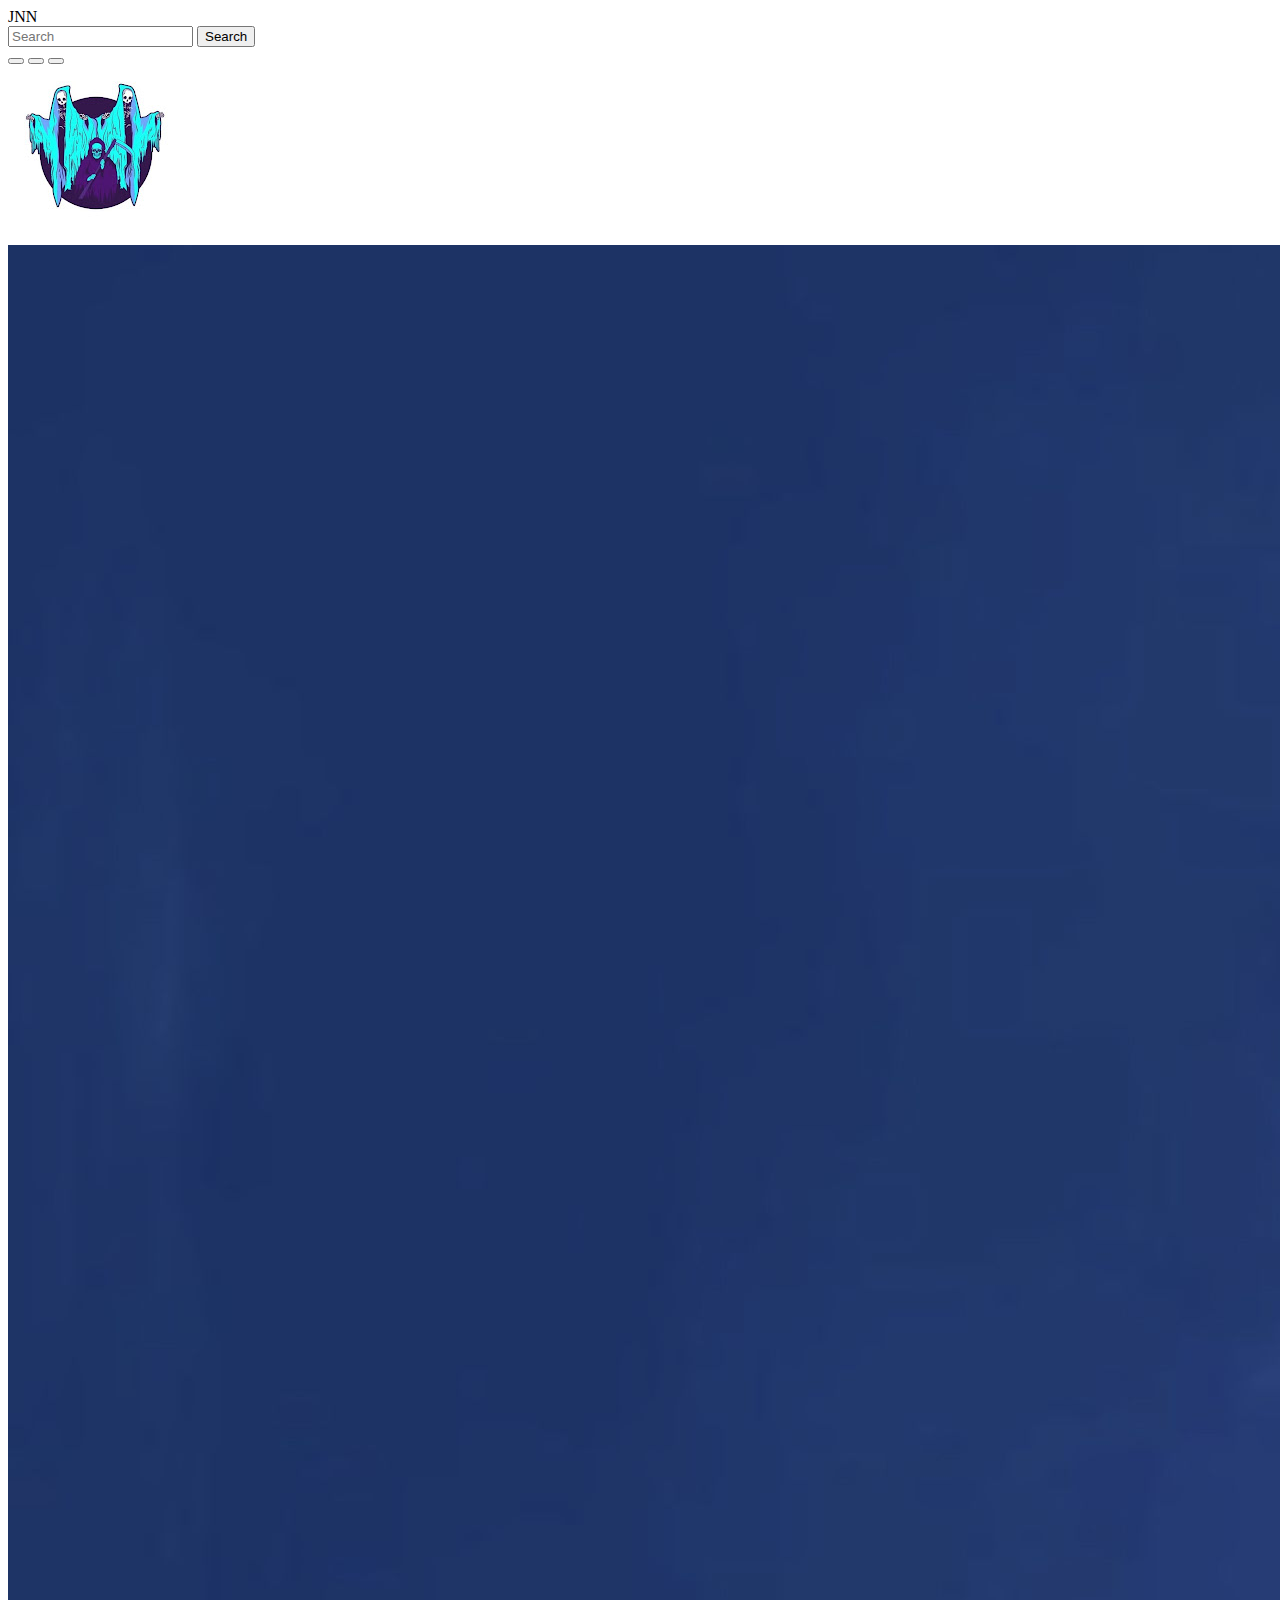
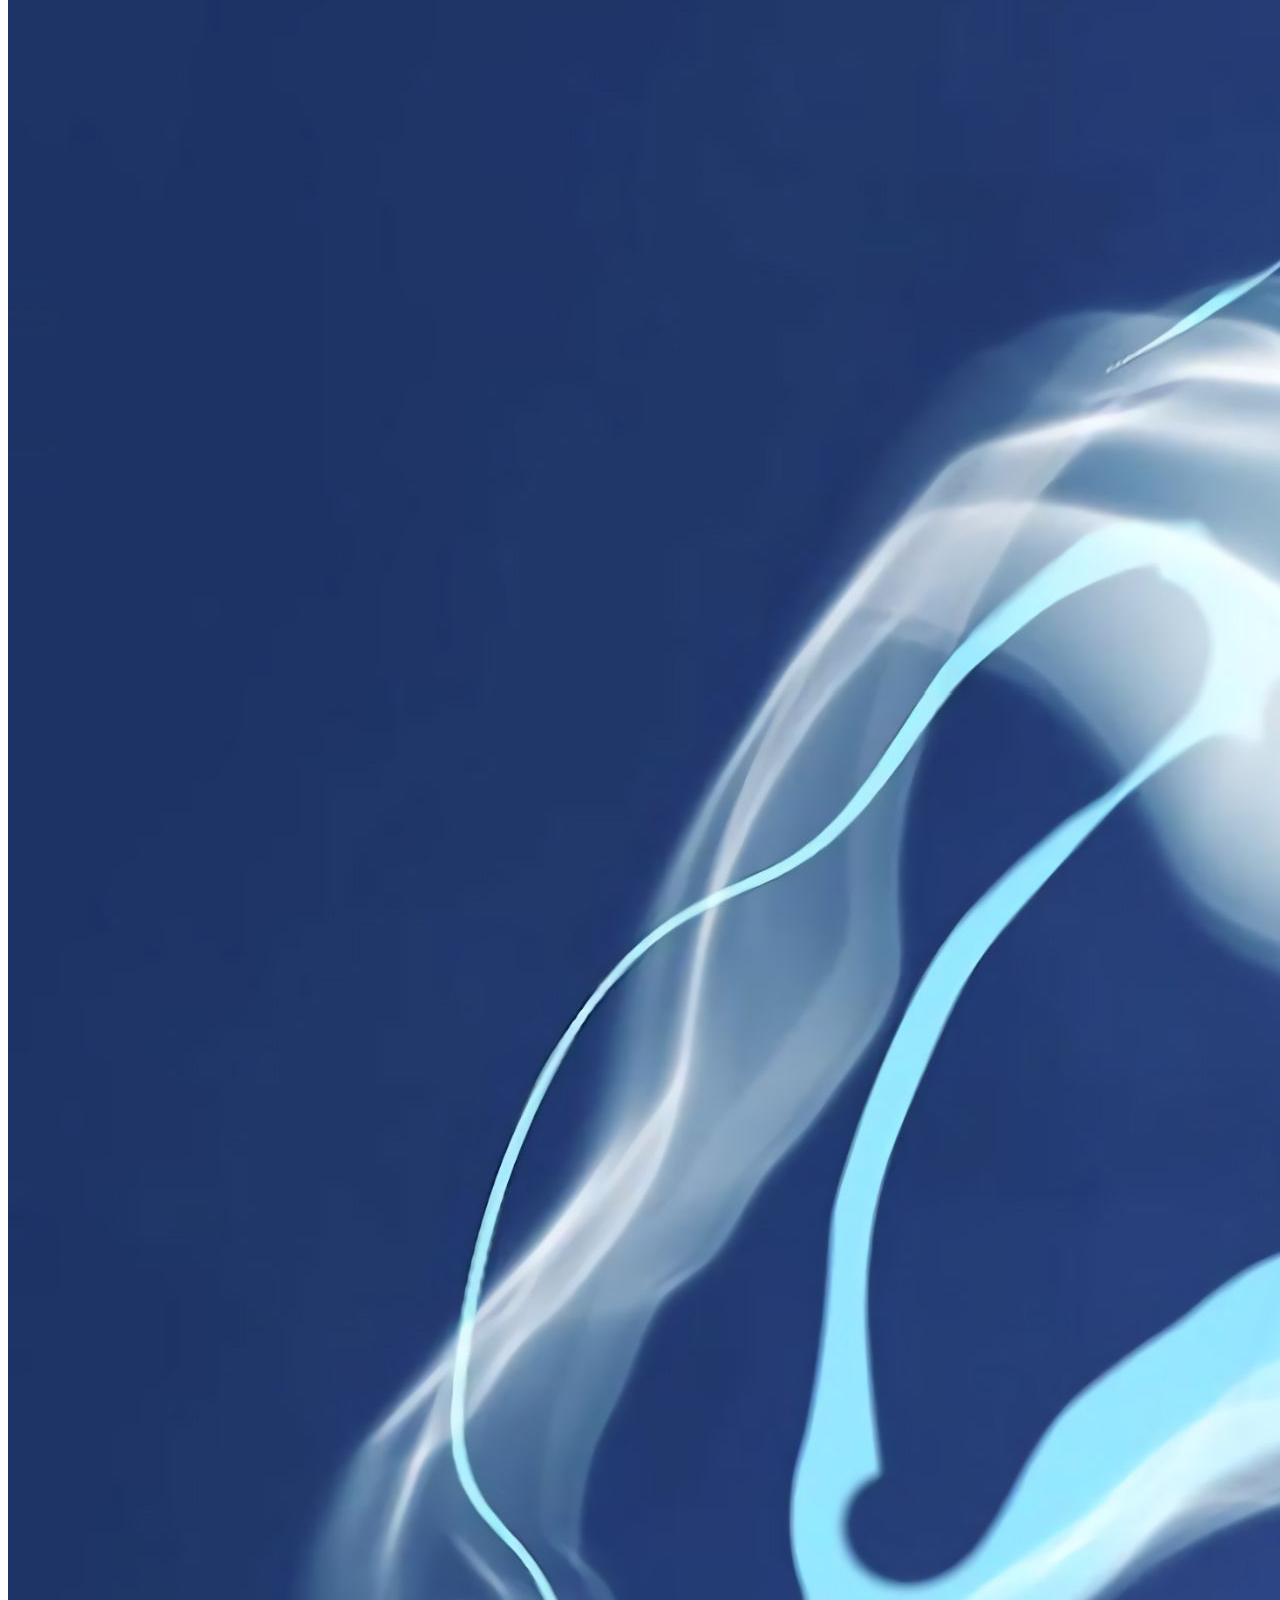
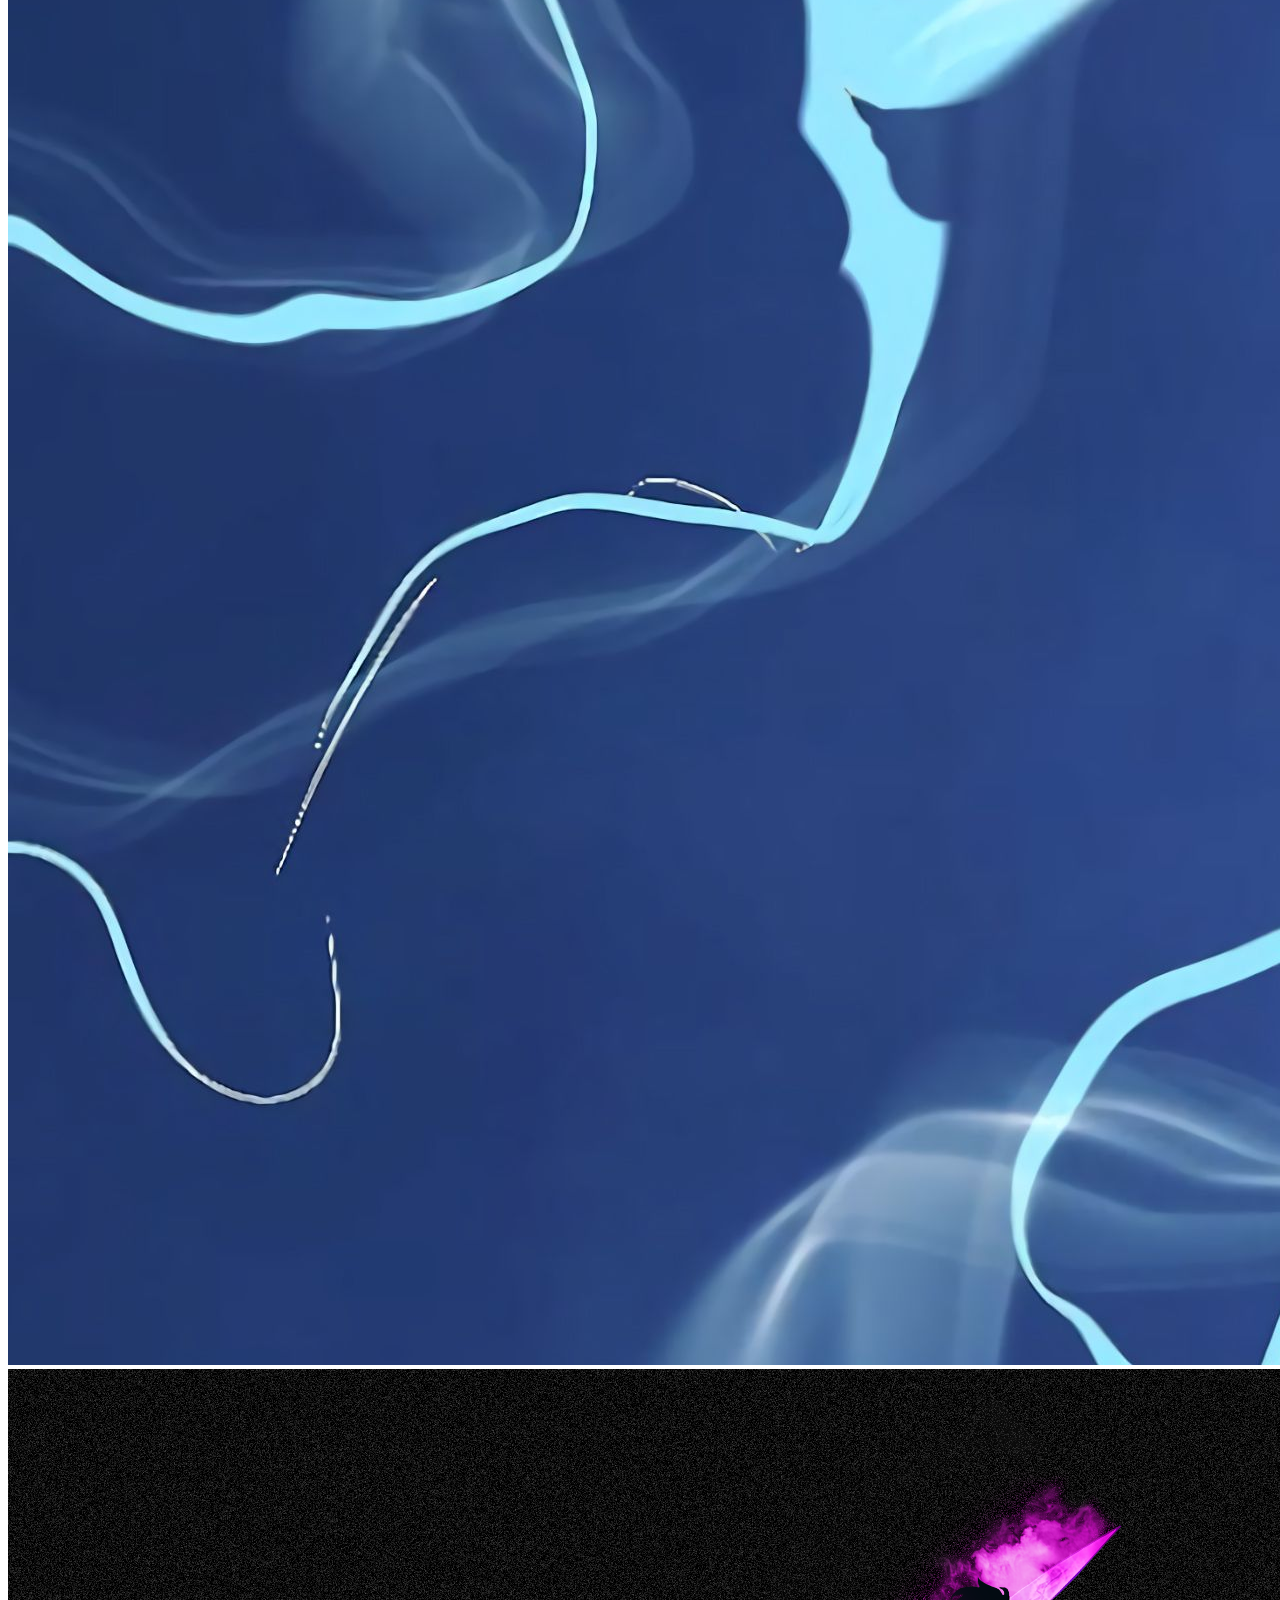
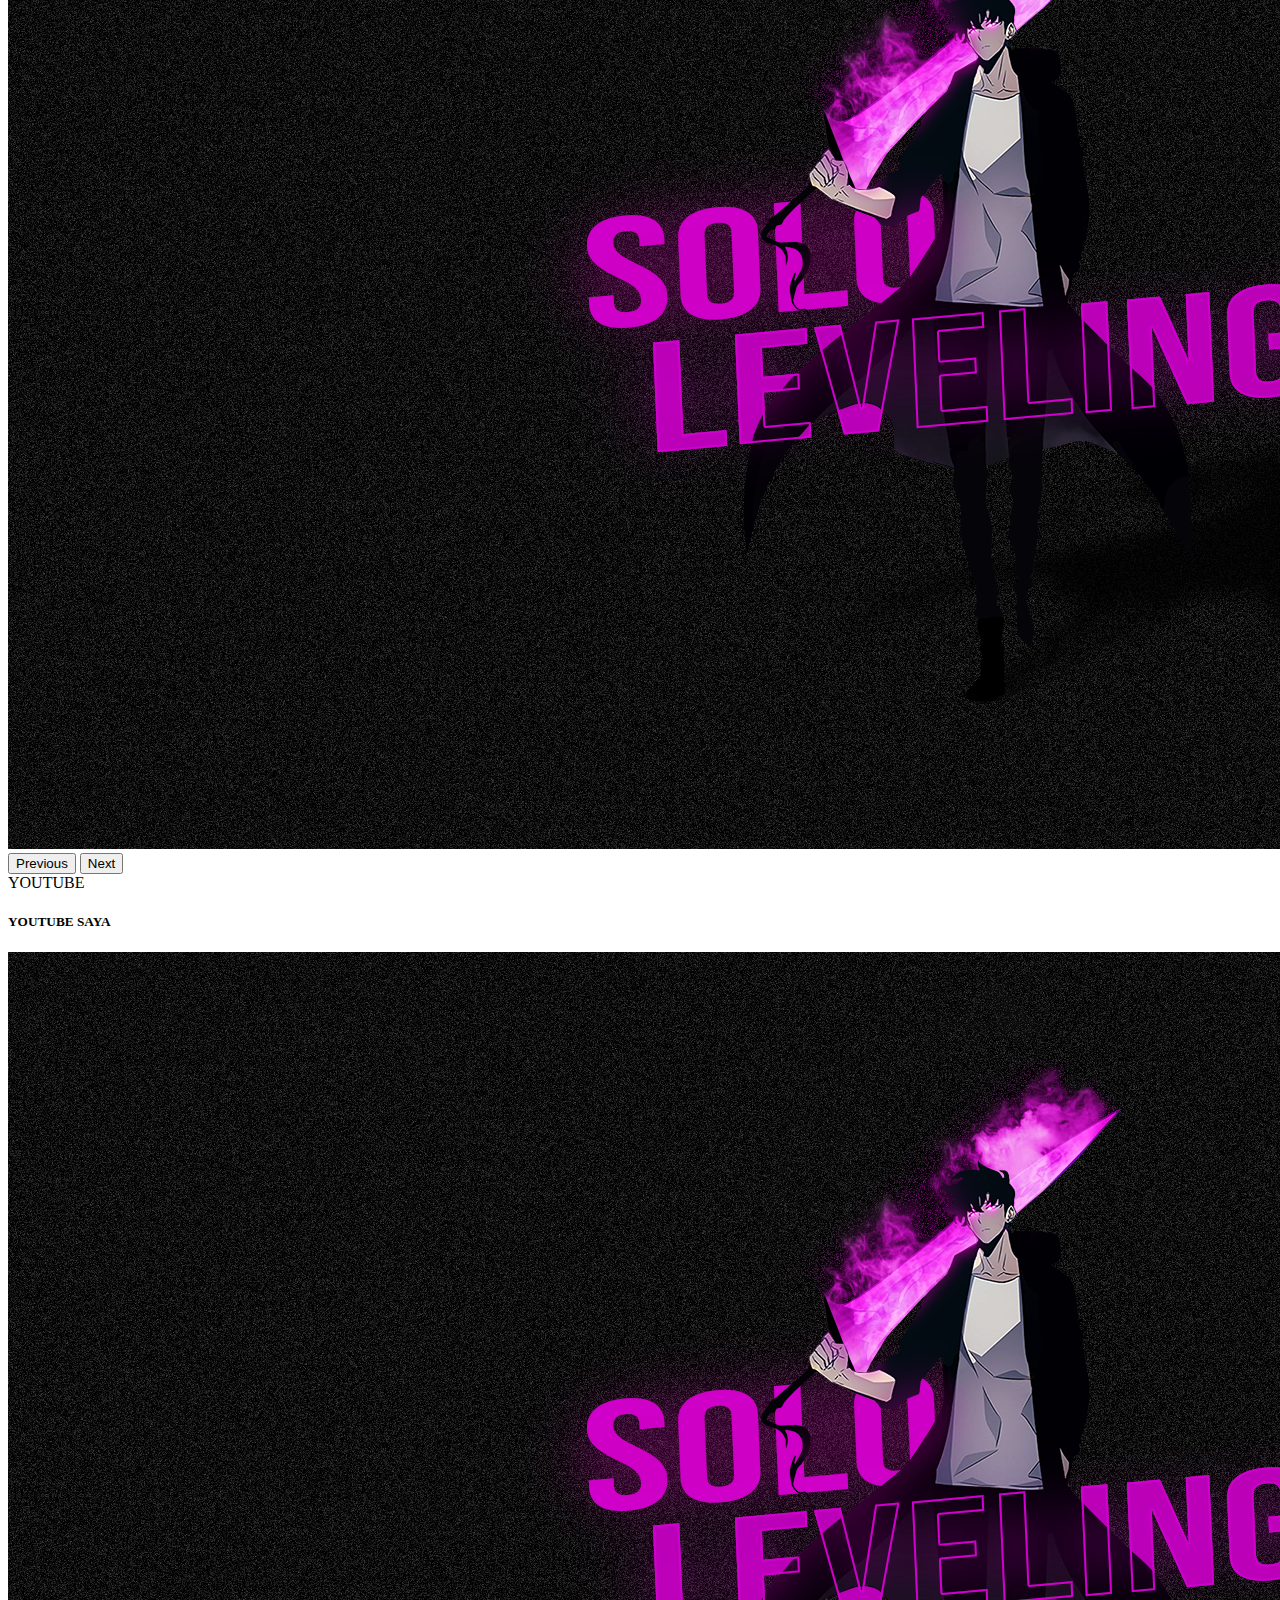
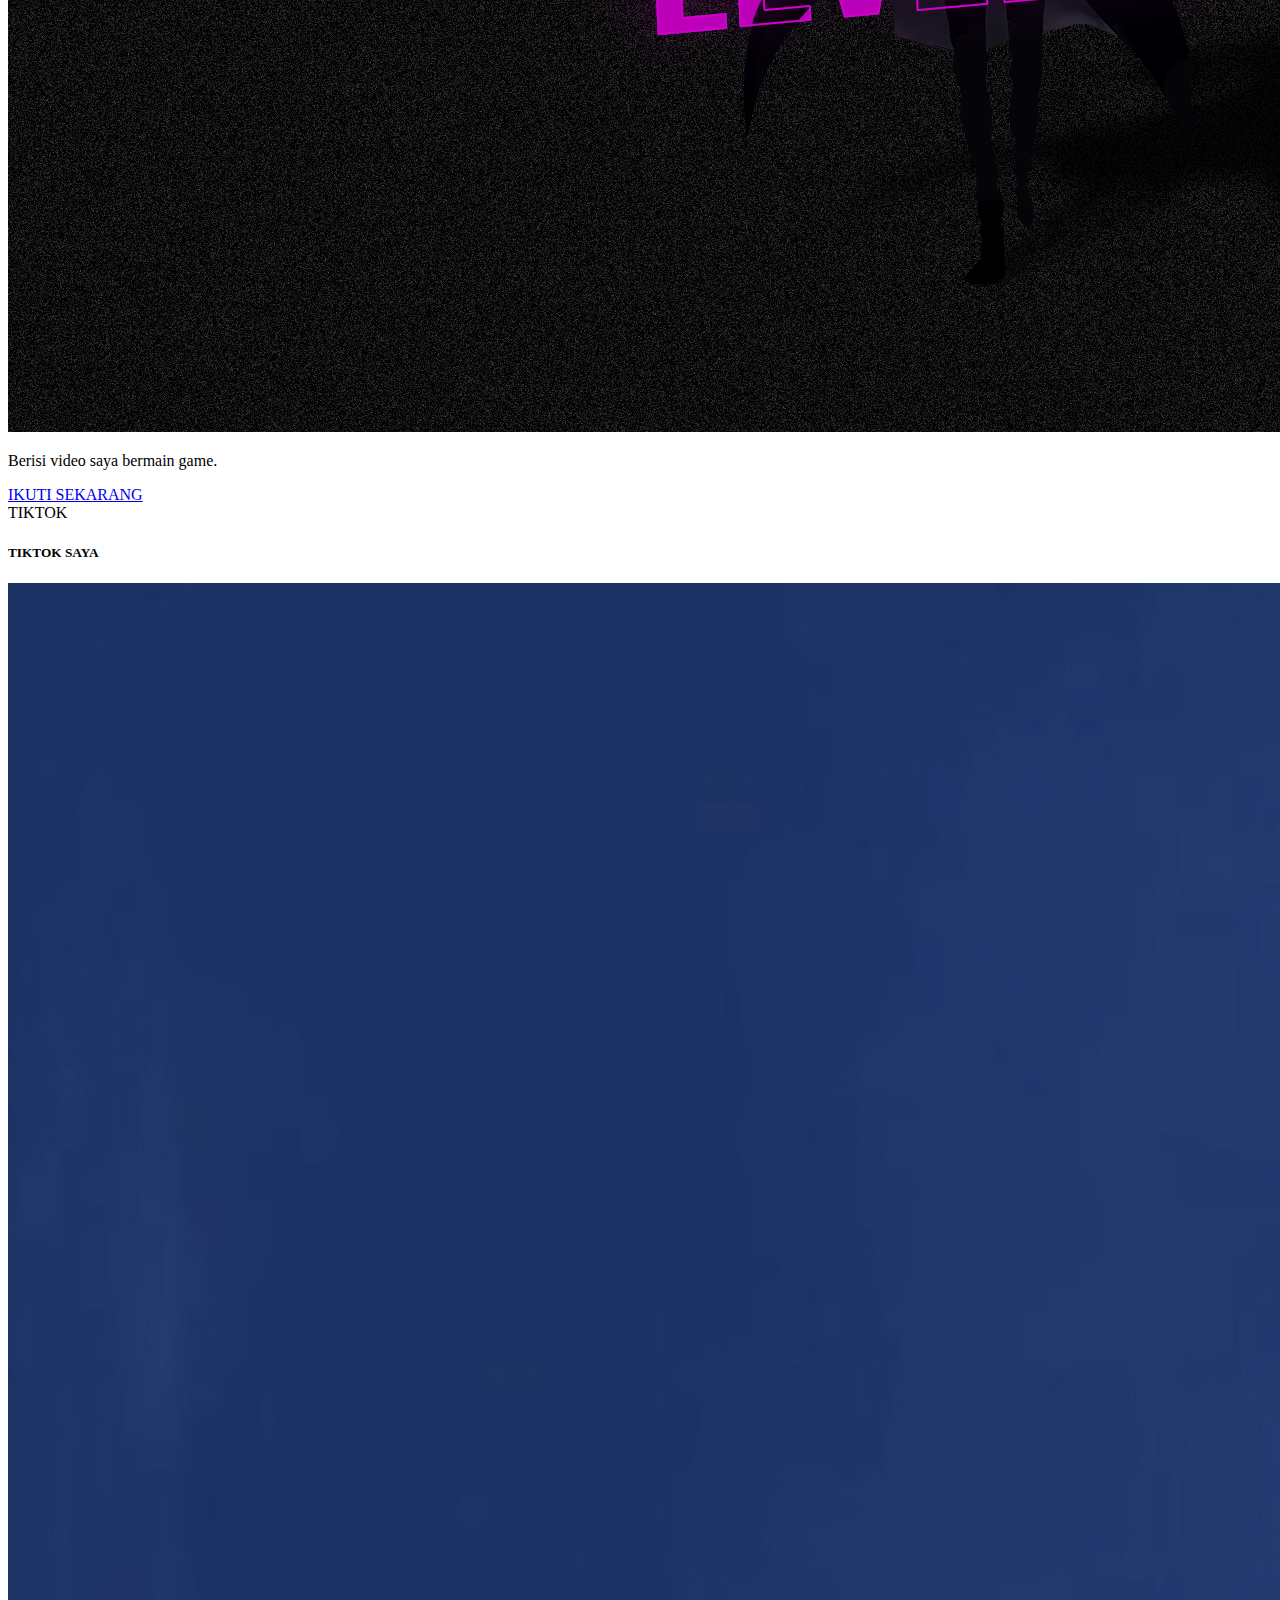
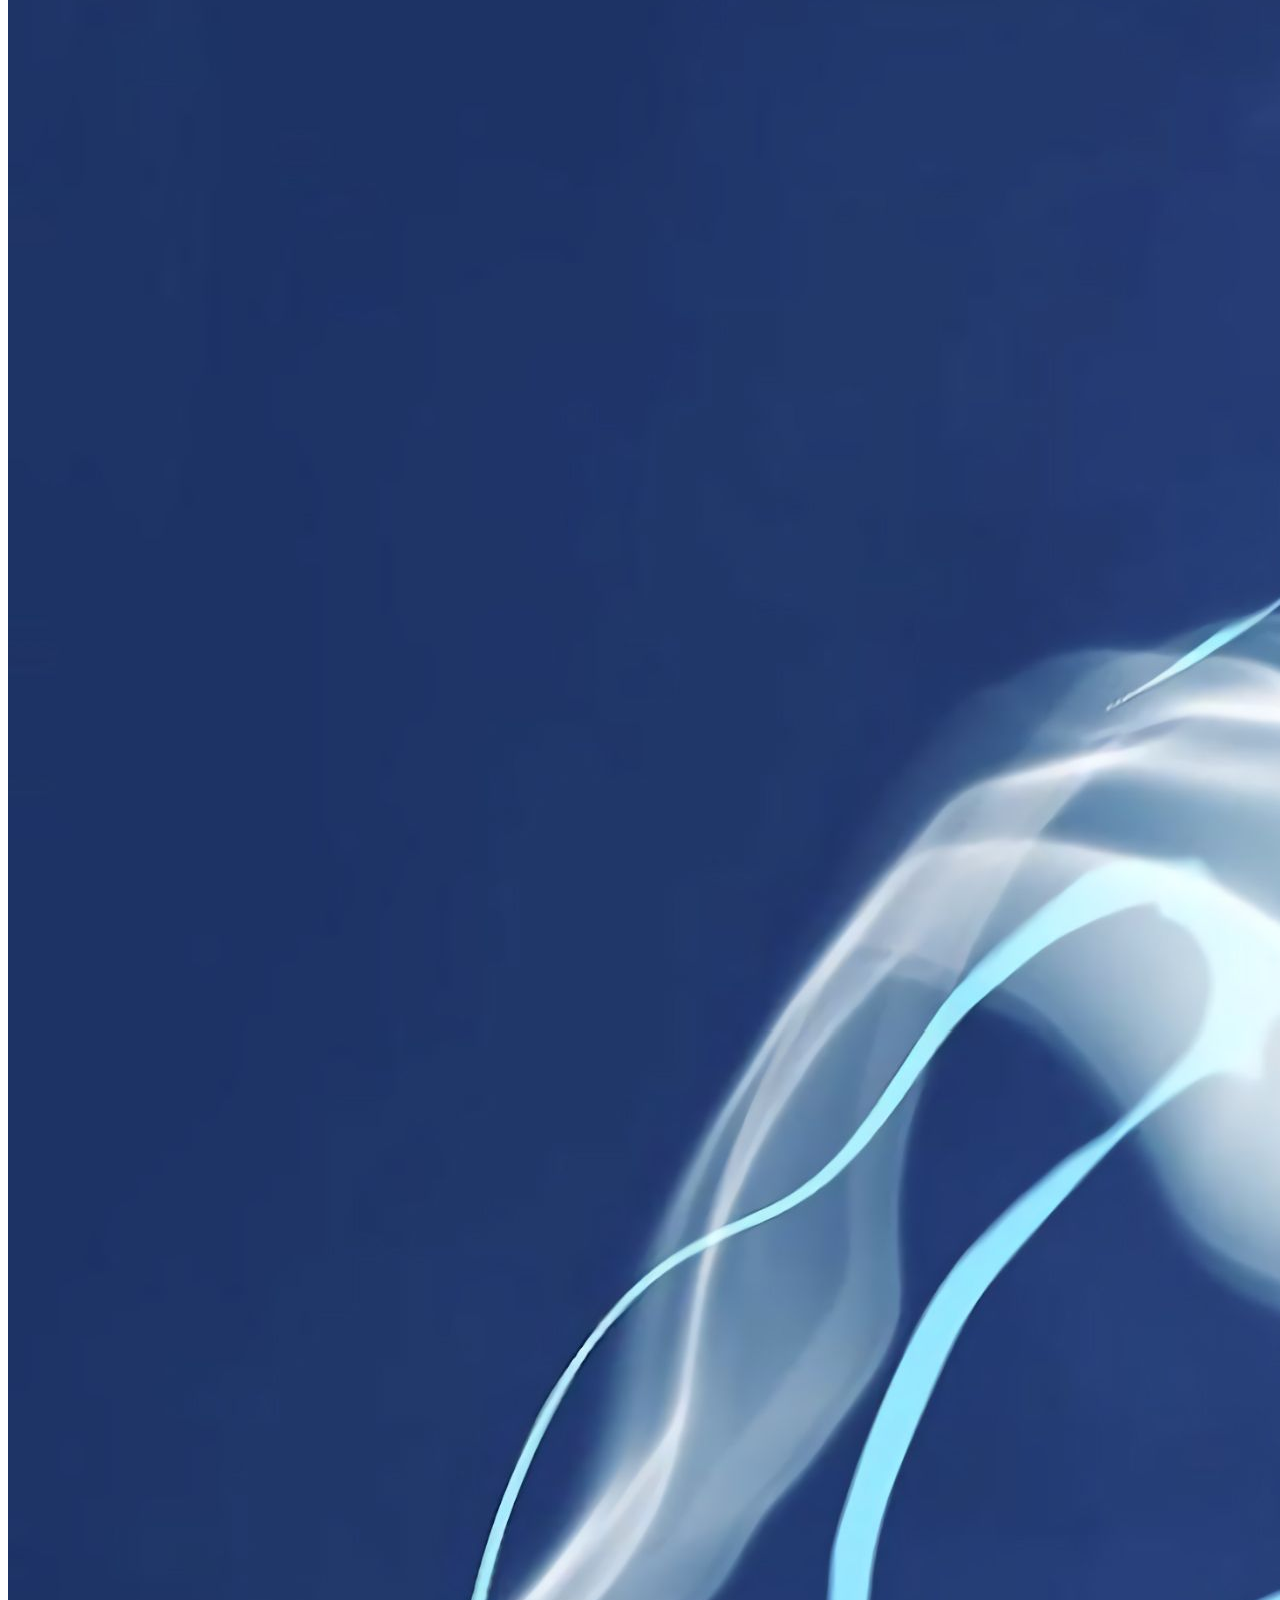
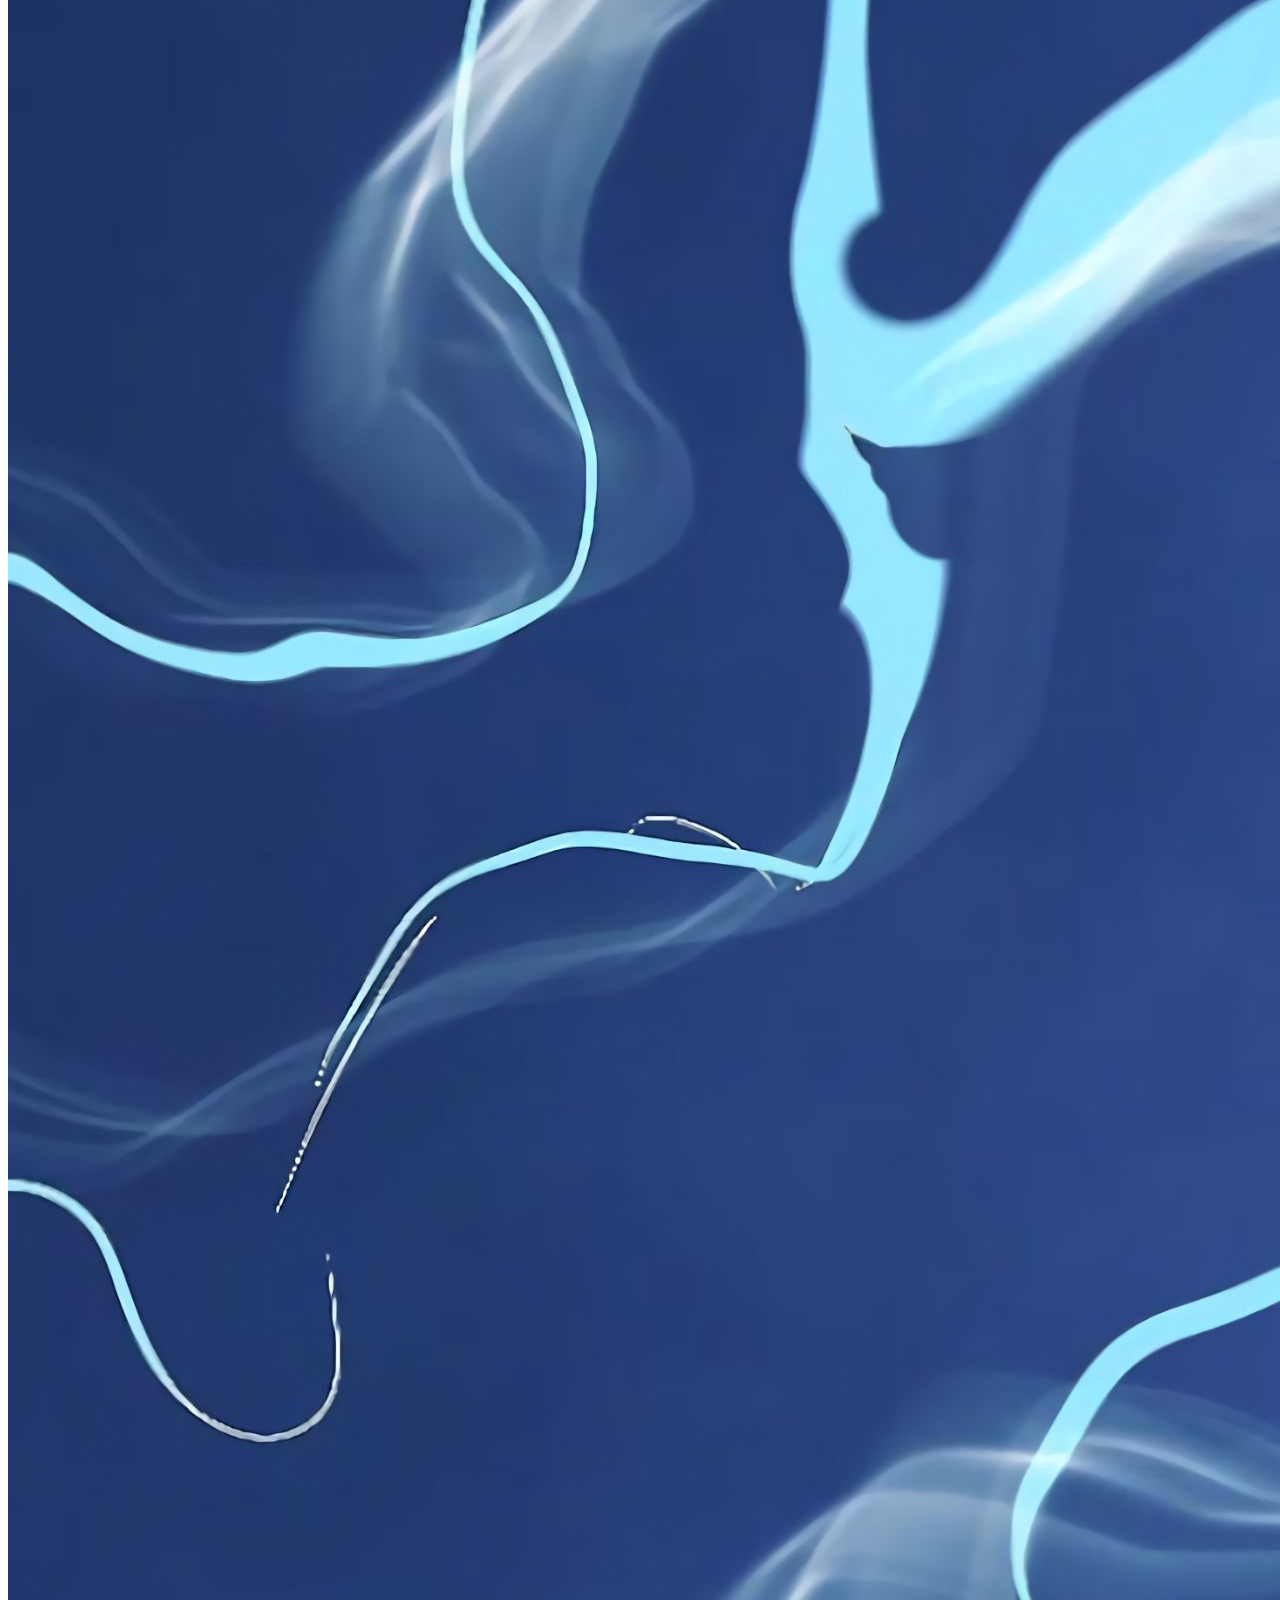
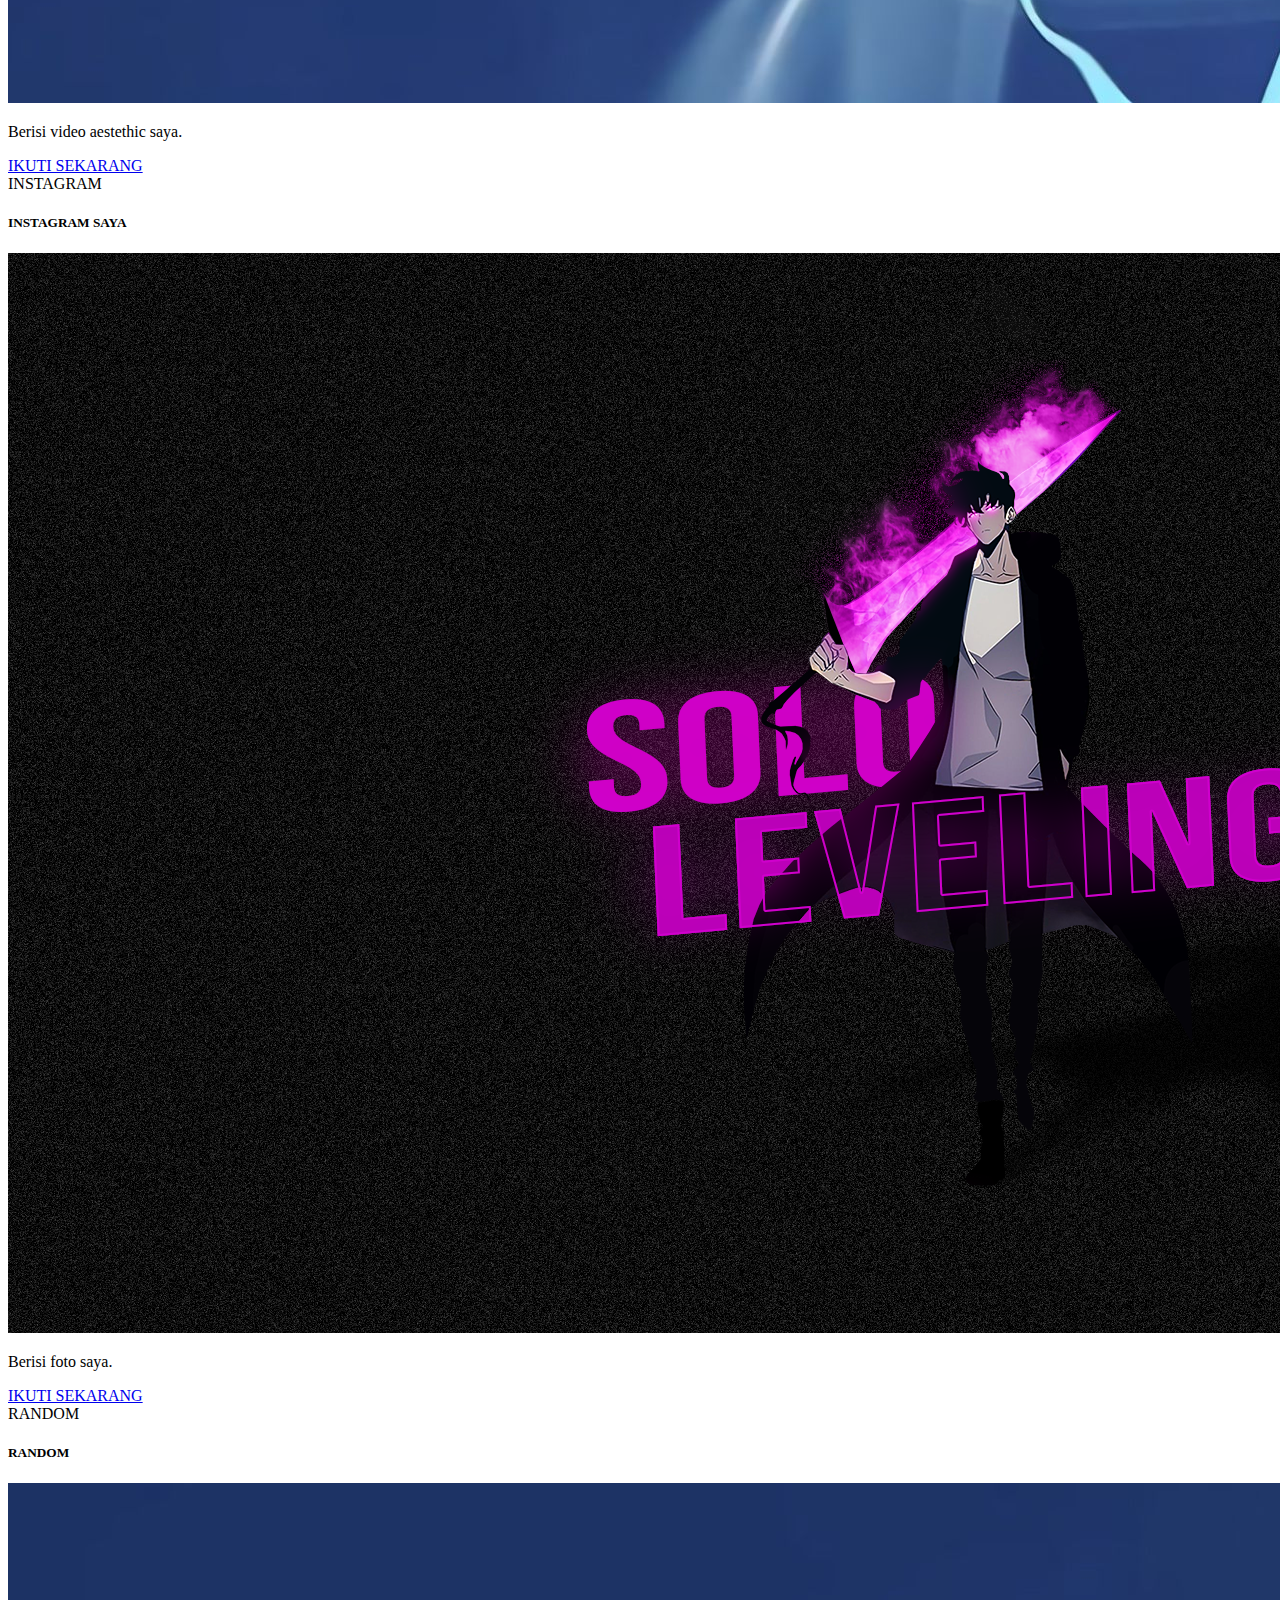
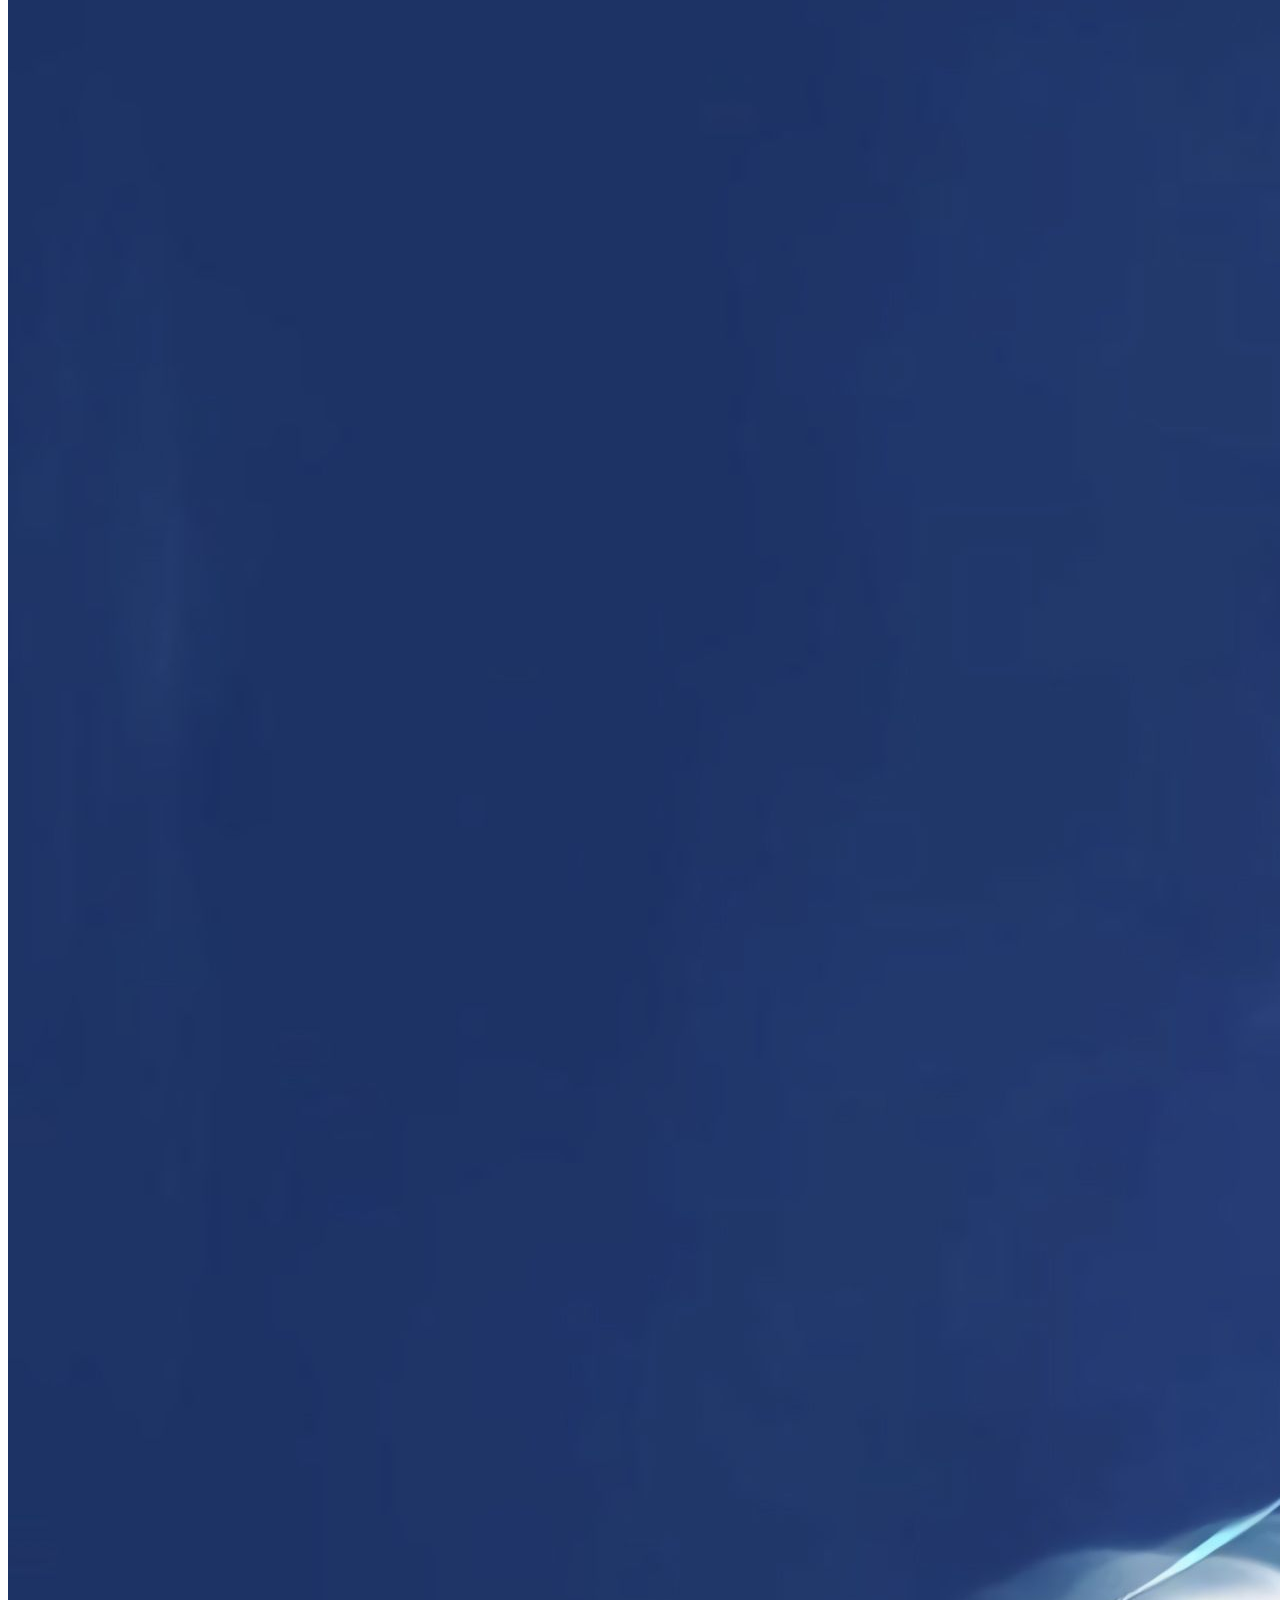
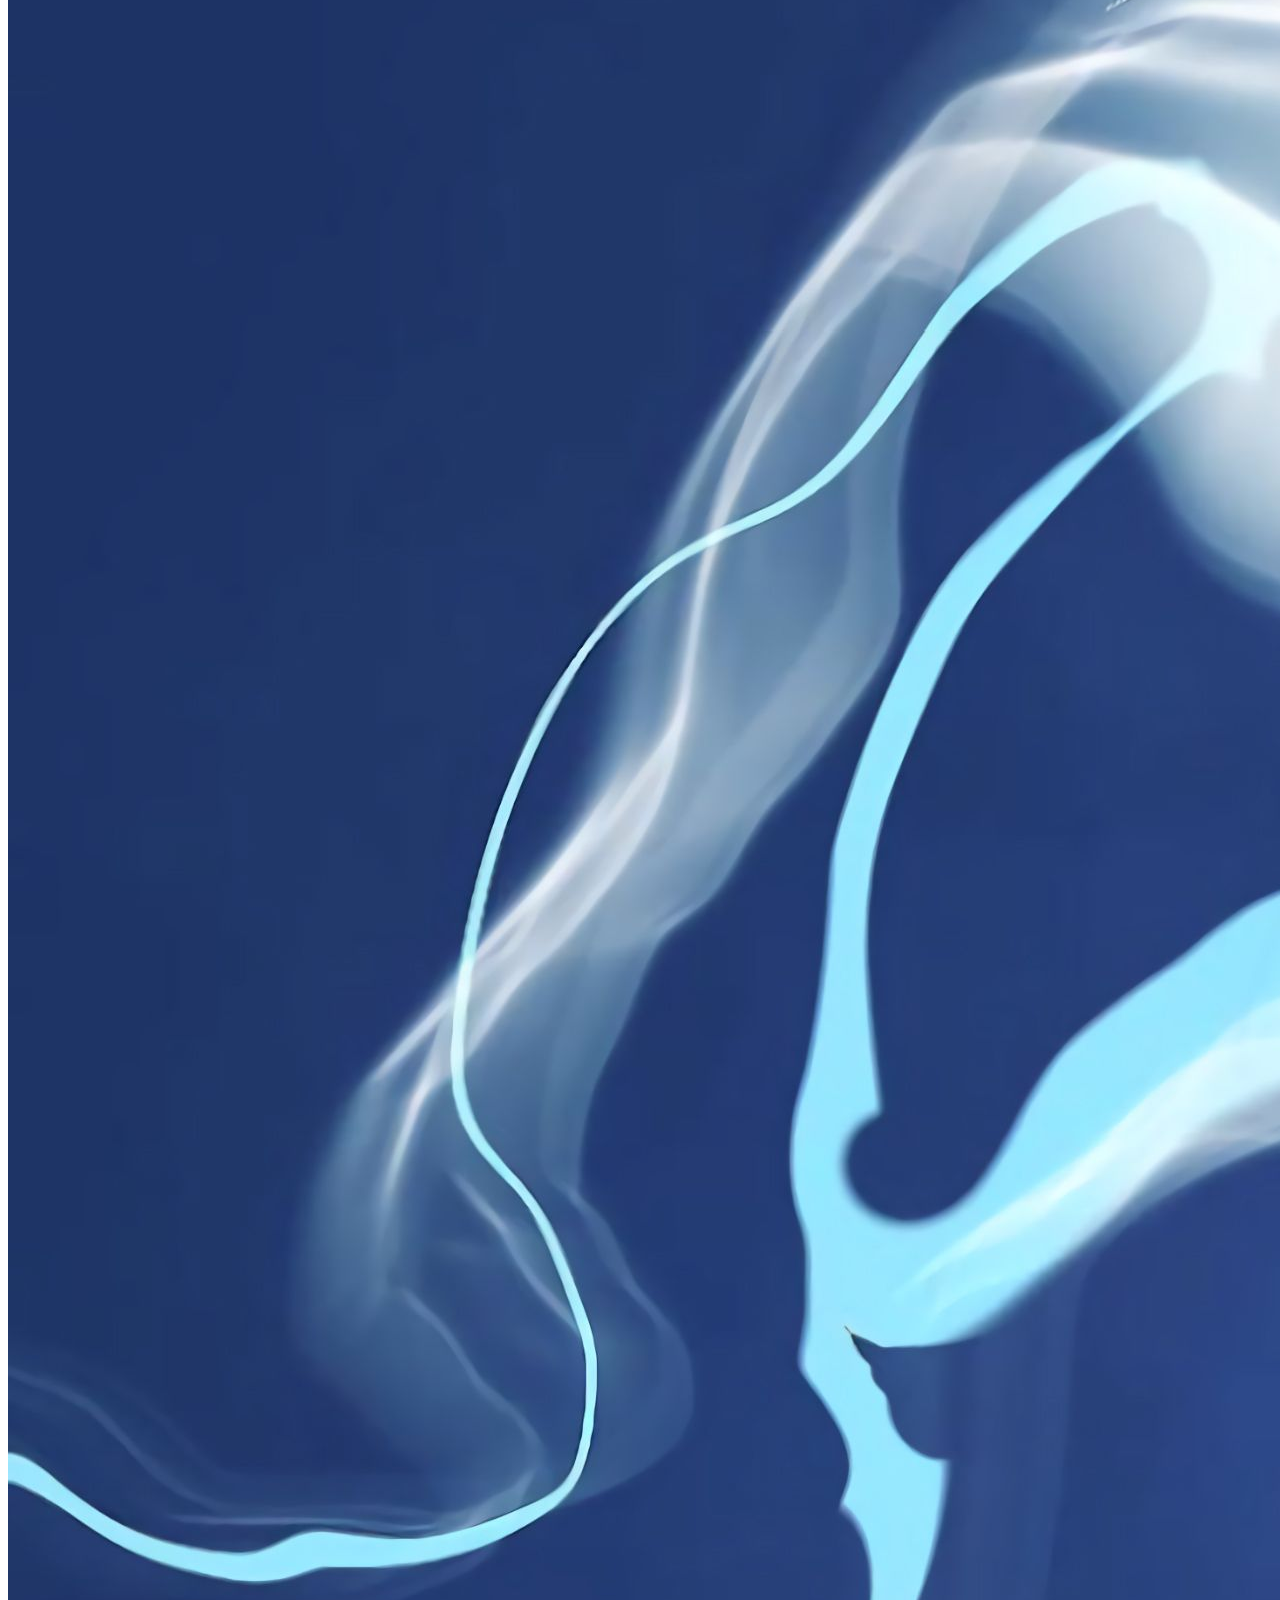
<file: BOOTSSTRAP/index.html>
<!DOCTYPE html>
<html lang="en">

<head>
    <meta charset="UTF-8">
    <meta http-equiv="X-UA-Compatible" content="IE=edge">
    <meta name="viewport" content="width=device-width, initial-scale=1.0">
    <title>Document</title>
    <!-- CSS only -->
    <link href="https://cdn.jsdelivr.net/npm/bootstrap@5.2.0/dist/css/bootstrap.min.css" rel="stylesheet"
        integrity="sha384-gH2yIJqKdNHPEq0n4Mqa/HGKIhSkIHeL5AyhkYV8i59U5AR6csBvApHHNl/vI1Bx" crossorigin="anonymous">
</head>

<body>
    <!-- NAVBAR -->
    <div>
        <nav class="navbar navbar-dark bg-primary">
            <div class="container-fluid">
                <a class="navbar-brand">JNN</a>
                <form class="d-flex" role="search">
                    <input class="form-control me-2" type="search" placeholder="Search" aria-label="Search">
                    <button class="btn btn-secondary" type="submit">Search</button>
                </form>
            </div>
        </nav>
        <!-- NAVBAR END -->
        <!-- corousel -->
        <div>
            <div id="carouselExampleIndicators" class="carousel slide" data-bs-ride="true">
                <div class="carousel-indicators">
                    <button type="button" data-bs-target="#carouselExampleIndicators" data-bs-slide-to="0"
                        class="active" aria-current="true" aria-label="Slide 1"></button>
                    <button type="button" data-bs-target="#carouselExampleIndicators" data-bs-slide-to="1"
                        aria-label="Slide 2"></button>
                    <button type="button" data-bs-target="#carouselExampleIndicators" data-bs-slide-to="2"
                        aria-label="Slide 3"></button>
                </div>
                <div class="carousel-inner">
                    <div class="carousel-item active">
                        <img src="gambar1.jpg" class="d-block w-100" alt="...">
                    </div>
                    <div class="carousel-item">
                        <img src="uwp950699sl.jpeg" class="d-block w-100" alt="...">
                    </div>
                    <div class="carousel-item">
                        <img src="wallhaven-sololeveling.png" class="d-block w-100" alt="...">
                    </div>
                </div>
                <button class="carousel-control-prev" type="button" data-bs-target="#carouselExampleIndicators"
                    data-bs-slide="prev">
                    <span class="carousel-control-prev-icon" aria-hidden="true"></span>
                    <span class="visually-hidden">Previous</span>
                </button>
                <button class="carousel-control-next" type="button" data-bs-target="#carouselExampleIndicators"
                    data-bs-slide="next">
                    <span class="carousel-control-next-icon" aria-hidden="true"></span>
                    <span class="visually-hidden">Next</span>
                </button>
            </div>
        </div>
        <!-- corousel end -->

        <!-- produk -->
        <div class="container">
            <div class="row">
                <div class="card col-sm-6">
                    <div class="card-header">
                        YOUTUBE
                    </div>
                    <div class="card-body">
                        <h5 class="card-title">YOUTUBE SAYA</h5>
                        <img src="wallhaven-sololeveling.png" class="img-thumbnail" alt="...">
                        <p class="card-text">Berisi video saya bermain game.</p>
                        <a href="https://www.youtube.com/c/JNNFGD23072002" class="btn btn-primary">IKUTI SEKARANG</a>
                    </div>
                </div>
                <div class="card col-sm-6">
                    <div class="card-header">
                        TIKTOK
                    </div>
                    <div class="card-body">
                        <h5 class="card-title">TIKTOK SAYA</h5>
                        <img src="uwp950699sl.jpeg" class="img-thumbnail" alt="...">
                        <p class="card-text">Berisi video aestethic saya.</p>
                        <a href="https://www.tiktok.com/@arch_mage_?_t=8UZkqJmlxrN&r=1" class="btn btn-primary">IKUTI
                            SEKARANG</a>
                    </div>
                </div>
                <div class="card col-sm-6">
                    <div class="card-header">
                        INSTAGRAM
                    </div>
                    <div class="card-body">
                        <h5 class="card-title">INSTAGRAM SAYA</h5>
                        <img src="wallhaven-sololeveling.png" class="img-thumbnail" alt="...">
                        <p class="card-text">Berisi foto saya.</p>
                        <a href="https://www.instagram.com/niki_fanggidae" class="btn btn-primary">IKUTI SEKARANG</a>
                    </div>
                </div>
                <div class="card col-sm-6">
                    <div class="card-header">
                        RANDOM
                    </div>
                    <div class="card-body">
                        <h5 class="card-title">RANDOM</h5>
                        <img src="uwp950699sl.jpeg" class="img-thumbnail" alt="...">
                        <p class="card-text">Berisi video aestethic saya.</p>
                        <a href="https://www.tiktok.com/@arch_mage_?_t=8UZkqJmlxrN&r=1" class="btn btn-primary">IKUTI
                            SEKARANG</a>
                    </div>
                </div>
            </div>
        </div>


        <!-- produk end -->


    </div>



    <!-- JavaScript Bundle with Popper -->
    <script src="https://cdn.jsdelivr.net/npm/bootstrap@5.2.0/dist/js/bootstrap.bundle.min.js"
        integrity="sha384-A3rJD856KowSb7dwlZdYEkO39Gagi7vIsF0jrRAoQmDKKtQBHUuLZ9AsSv4jD4Xa"
        crossorigin="anonymous"></script>
</body>

</html>
</file>
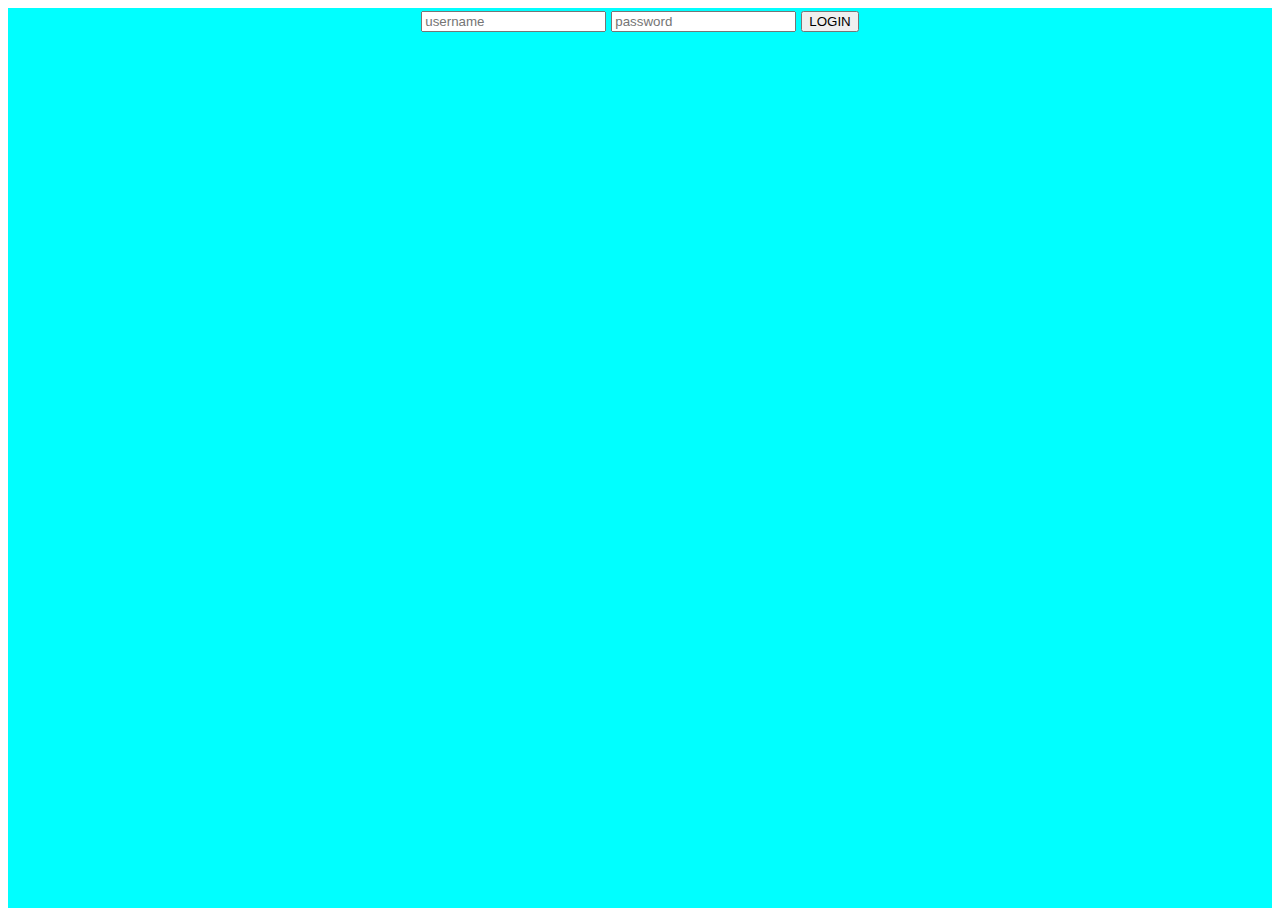
<file: Local storage Browser/index.html>
<html>

<head>
    <title></title>
</head>
<style>
    #root {
        background-color: aqua;
        color: white;
        font-size: 20px;
        text-align: center;
        height: 100vh;
    }
</style>

<body>
    <!-- konten -->
    <div id="root">
        <input type="text" placeholder="username" id="userinput" />
        <input type="password" placeholder="password" id="passwordinput" />
        <button onclick="onlogin()">LOGIN</button>
    </div>

    <script type="application/javascript">

        let userinput = document.getElementById('userinput');
        let passwordinput = document.getElementById('passwordinput');
        function onlogin() {
            console.log('tombol login sukses');
            console.log(userinput.value);
            console.log(passwordinput.value);

            
        if(userinput.value == "admin" && passwordinput.value == "admin123") {
            alert('login berhasil');
        }
        else {
            alert('login gagal');
        }
           
           
        }

    </script>
</body>

</html>
</file>
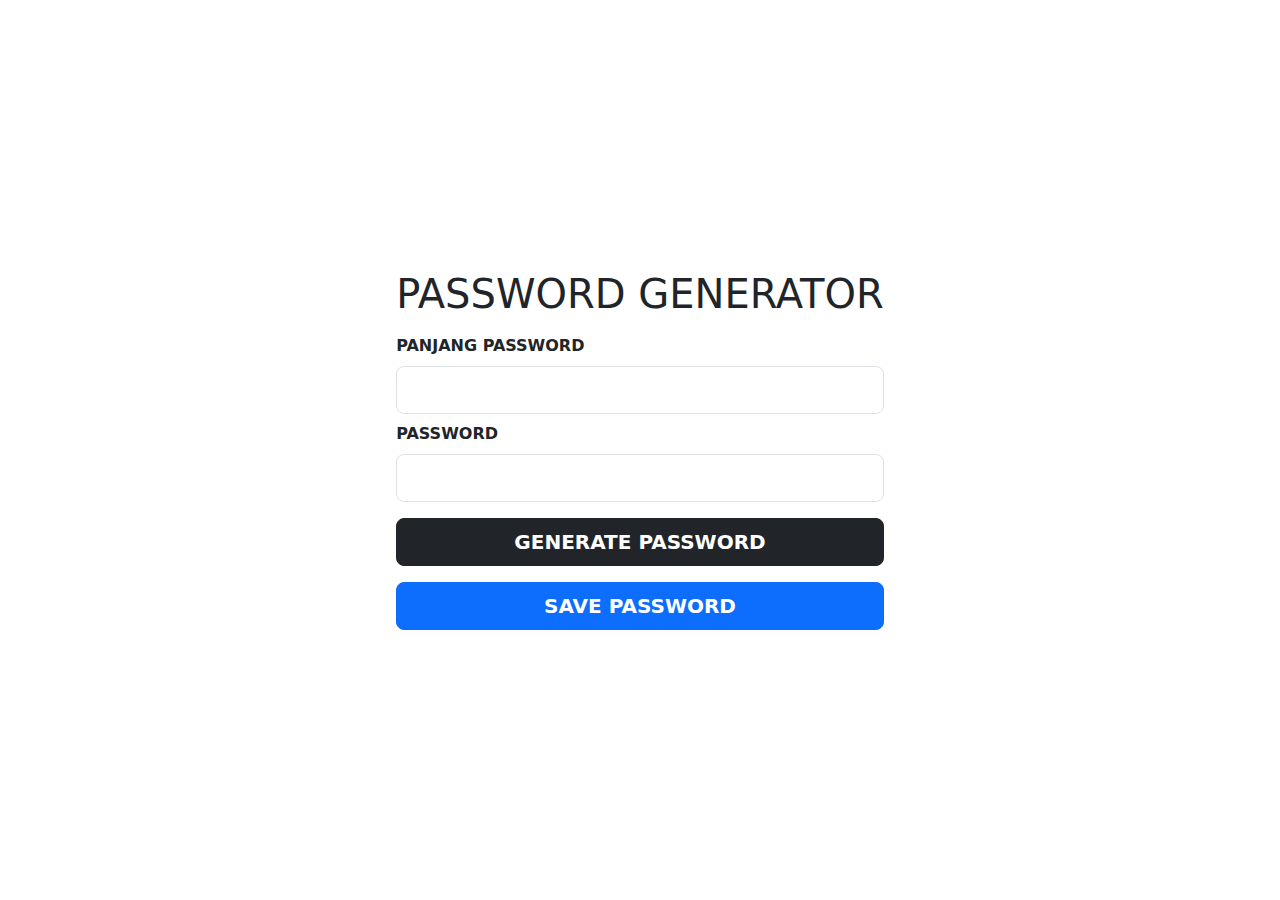
<file: WEB GENERATOR/index.html>
<!DOCTYPE html>
<html lang="en">
  <head>
    <meta charset="UTF-8">
    <meta http-equiv="X-UA-Compatible" content="IE=edge">
    <meta name="viewport" content="width=device-width, initial-scale=1.0">
    <title>Password GenDeaThor</title>
    <link rel="stylesheet"
      href="https://cdn.jsdelivr.net/npm/bootstrap@5.2.0/dist/css/bootstrap.min.css"/>
  </head>
  <body>
    <div class="container d-flex justify-content-center align-items-center
      min-vh-100">
      <div class="d-flex flex-column">
        <h1>PASSWORD GENERATOR</h1>
        <div class="d-flex flex-column gap-2 mt-2">
          <label for="passwordLength" class="text-uppercase fw-bold">Panjang
            Password</label>
          <input class="form-control form-control-lg" id="passwordLength"
            type="number"/>
          <label for="password" class="text-uppercase fw-bold">Password</label>
          <input class="form-control form-control-lg" id="password"/>
          <button class="btn btn-dark text-uppercase fw-bold btn-lg mt-2"
            onclick="getPassword()">generate
            password</button>
          <a class="btn btn-primary text-uppercase fw-bold btn-lg mt-2"
            onclick="savePassword()" id="saveButton">SAVE
            PASSWORD</a>
        </div>
      </div>
    </div>
    <script src="index.js"></script>
    <script
      src="https://cdn.jsdelivr.net/npm/bootstrap@5.2.0/dist/js/bootstrap.bundle.min.js"></script>
  </body>
</html>
</file>
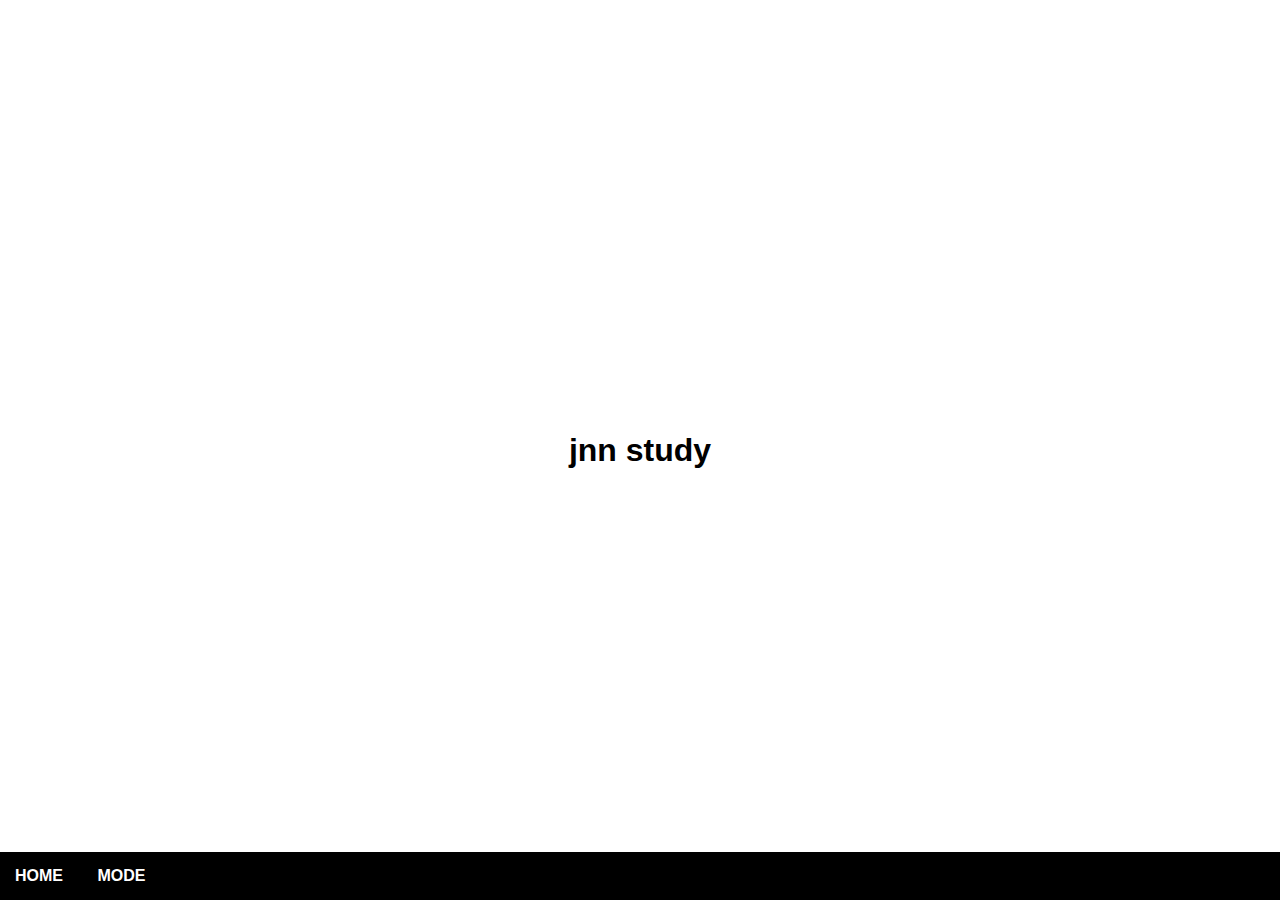
<file: DARK MODE/sesi-6/index.html>
<!DOCTYPE html>
<html lang="en">

<head>
    <meta charset="UTF-8">
    <meta http-equiv="X-UA-Compatible" content="IE=edge">
    <meta name="viewport" content="width=device-width, initial-scale=1.0">
    <link href="style.css" rel="stylesheet" />
    <title>JNN</title>
</head>

<body>
    <div class="container">
        <nav>
            <a href="/" id="HOME">HOME</a>
            <a onclick="darkMode()" id="MODE">MODE</a>
        </nav>
        <h1>jnn study</h1>
        <p class="info" id="info"></p>

    </div>
    <!-- initializing function script -->
    <script>
        let body = document.body;
        let info = document.getElementById("info");
        let MODE = document.getElementById("MODE");
        let HOME = document.getElementById("HOME");

        const darkLimit = 5;
        let darkCounter = 0;
        let darkRemainingLeft;

        function darkMode() {
            if (darkRemainingLeft == 0) {
                info.textContent = "KESEMPATAN MENGGANTIMODE TELAH HABIS"
                MODE.style.display = "none";
                HOME.textContent = "RESTART";
                return;
            }

            darkCounter += 1;
            darkRemainingLeft = darkLimit - darkCounter;

            //render ke info elemen

            info.textContent = `Mengganti mode sebanyak ${darkCounter}x, tersisa ${darkRemainingLeft}`

            console.log('mode di ganti sebanyak: ', darkCounter);
            console.log('kesempatan anda: ', darkRemainingLeft);
            body.classList.toggle("dark");
        }
    </script>
</body>

</html>
</file>
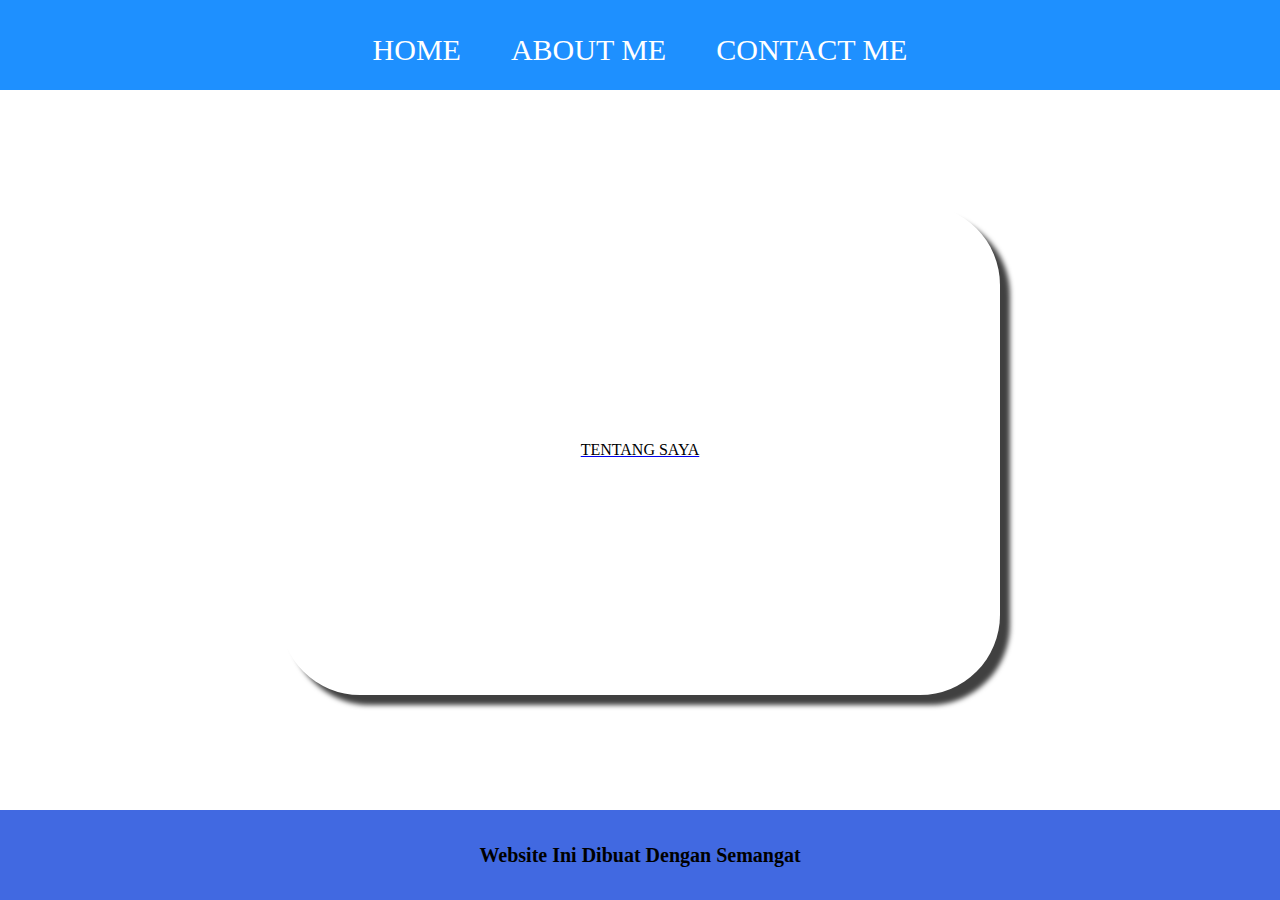
<file: bljr web/about.html>
<html>
<head>
    <title>TENTANG SAYA</title>
    <link rel="stylesheet" href="style.css" />
</head>
<body>
    <div class="container-body">
        <!--NAVIGATION BAR -->
        <div class="container-navbar">
            <ul class="ul-navbar">
                <li class="li-navbar"><a href="back.html" class="a-navbar">HOME</a></li>
                <li class="li-navbar"><a href="about.html" class="a-navbar">ABOUT ME</a></li>
                <li class="li-navbar"><a href="contact.html" class="a-navbar">CONTACT ME</a></li>
            </ul>
        </div>
        <!--NAVIGATION BAR SELESAI -->
        <!--CONTENT 1-->
        <div class="container-content">
            <a href="https://www.youtube.com/channel/UCYp7kUCeq1kgUGuBjbgOUcw" class="a-content">
                <p class="p">TENTANG SAYA</p>
            </a>
        </div>
        <!--CONTENT 1 SELESAI-->
        <!--FOOTER-->
        <div class="container-footer">
            <h1 class="container-h1">Website Ini Dibuat Dengan Semangat</h1>
        </div>
        <!--FOOTER SELESAI-->
    </div>
    <script src="data.js"/>
</body>
</html>
</file>
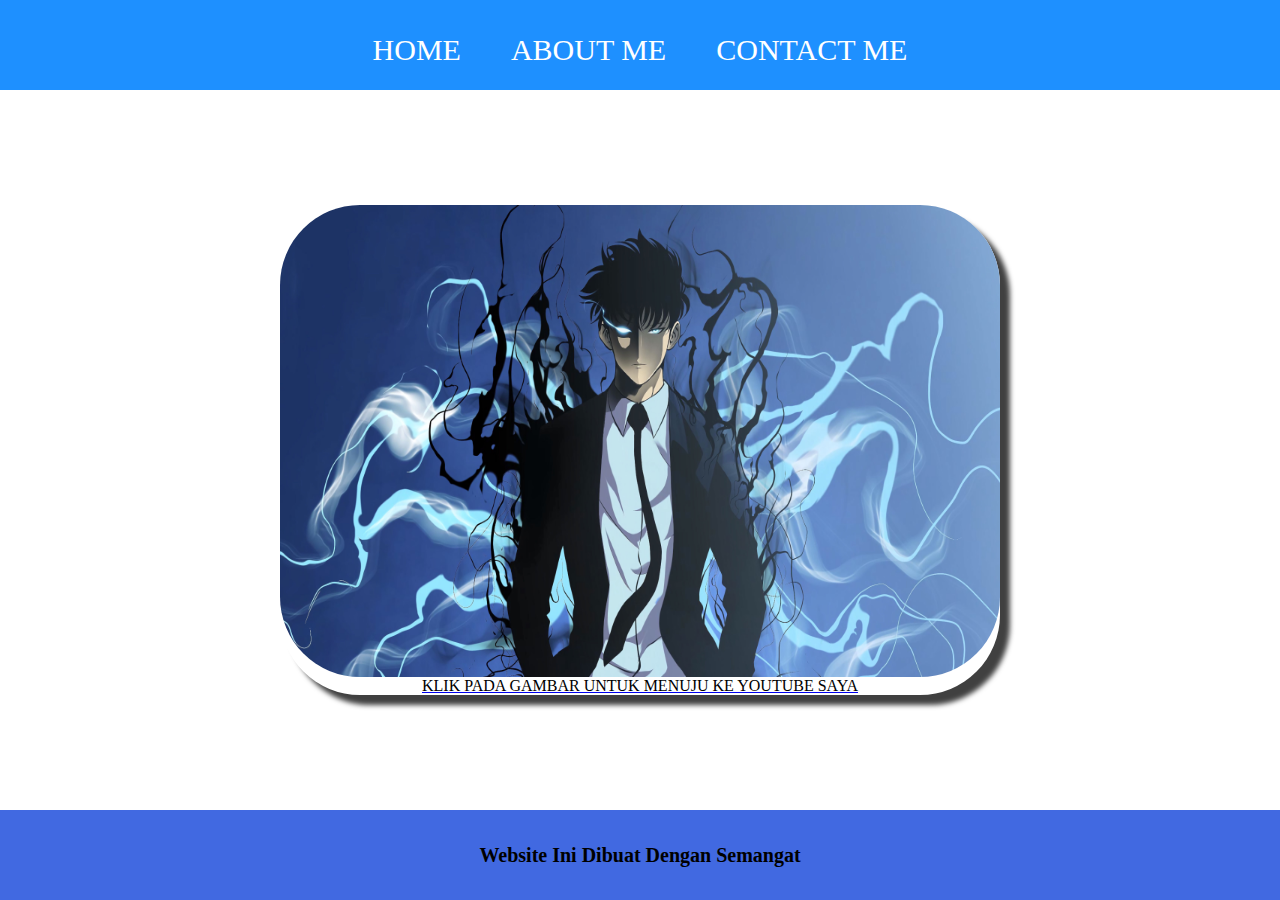
<file: bljr web/back.html>
<html>
<head>
    <title>CONTACT SAYA</title>
    <link rel="stylesheet" href="style.css" />
</head>
<body>
    <div class="container-body">
        <!--NAVIGATION BAR -->
        <div class="container-navbar">
            <ul class="ul-navbar">
                <li class="li-navbar"><a href="back.html" class="a-navbar">HOME</a></li>
                <li class="li-navbar"><a href="about.html" class="a-navbar">ABOUT ME</a></li>
                <li class="li-navbar"><a href="contact.html" class="a-navbar">CONTACT ME</a></li>
            </ul>
        </div>
        <!--NAVIGATION BAR SELESAI -->
        <!--CONTENT 1-->
        <div class="container-content">
            <a href="https://www.youtube.com/channel/UCYp7kUCeq1kgUGuBjbgOUcw" class="a-content">
                <img style="justify-content:center;align-items:center" src="uwp950699sl.jpeg" class="container-img" />
                <p class="p">KLIK PADA GAMBAR UNTUK MENUJU KE YOUTUBE SAYA</p>
            </a>
        </div>
        <!--CONTENT 1 SELESAI-->
        <!--FOOTER-->
        <div class="container-footer">
            <h1 class="container-h1">Website Ini Dibuat Dengan Semangat</h1>
        </div>
        <!--FOOTER SELESAI-->
    </div>
    <script src="data.js"/>
</body>
</html>
</file>
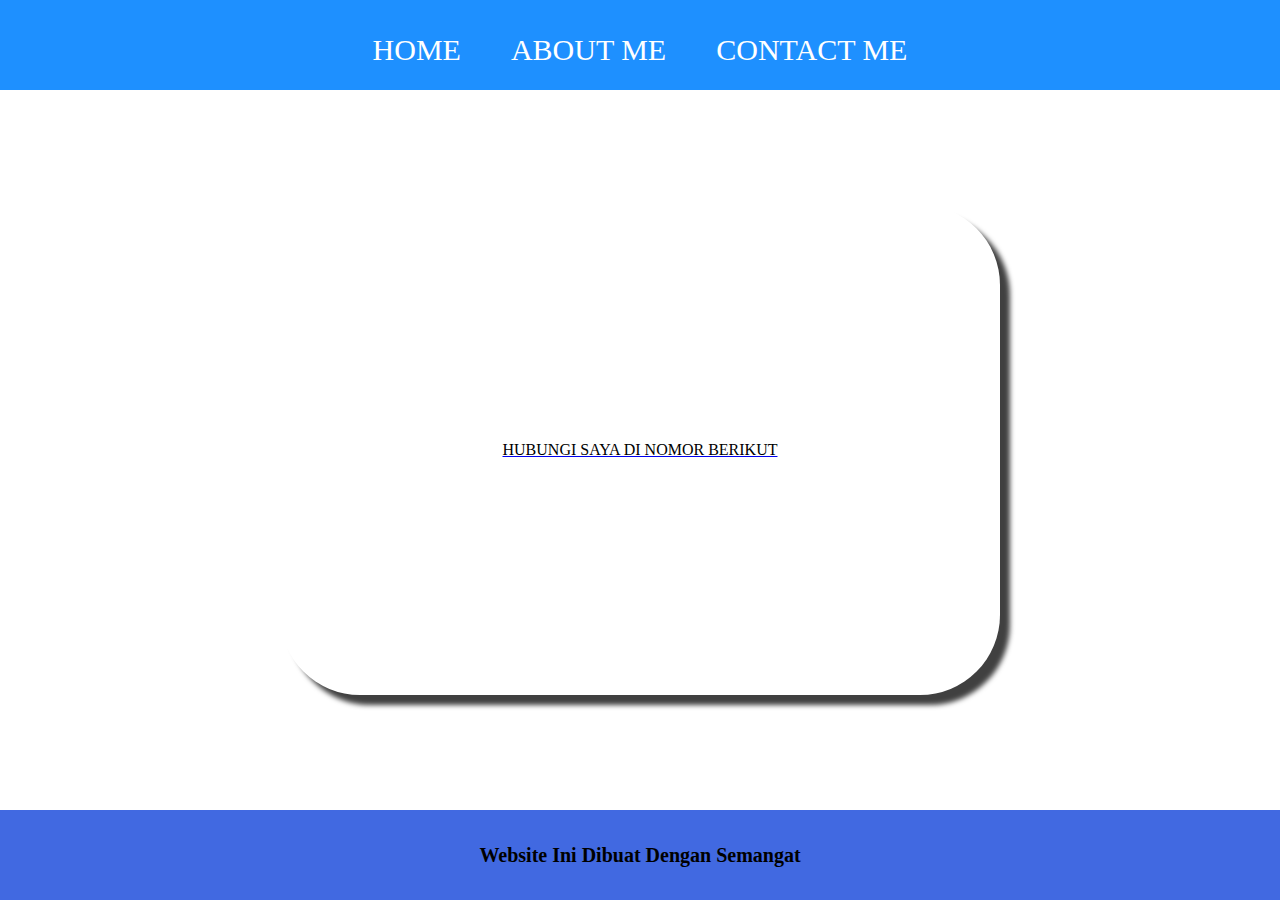
<file: bljr web/contact.html>
<html>
<head>
    <title>CONTACT SAYA</title>
    <link rel="stylesheet" href="style.css" />
</head>
<body>
    <div class="container-body">
        <!--NAVIGATION BAR -->
        <div class="container-navbar">
            <ul class="ul-navbar">
                <li class="li-navbar"><a href="back.html" class="a-navbar">HOME</a></li>
                <li class="li-navbar"><a href="about.html" class="a-navbar">ABOUT ME</a></li>
                <li class="li-navbar"><a href="contact.html" class="a-navbar">CONTACT ME</a></li>
            </ul>
        </div>
        <!--NAVIGATION BAR SELESAI -->
        <!--CONTENT 1-->
        <div class="container-content">
            <a href="https://www.youtube.com/channel/UCYp7kUCeq1kgUGuBjbgOUcw" class="a-content">
                <p class="p">HUBUNGI SAYA DI NOMOR BERIKUT</p>
            </a>
        </div>
        <!--CONTENT 1 SELESAI-->
        <!--FOOTER-->
        <div class="container-footer">
            <h1 class="container-h1">Website Ini Dibuat Dengan Semangat</h1>
        </div>
        <!--FOOTER SELESAI-->
    </div>
    <script src="data.js"/>
</body>
</html>
</file>
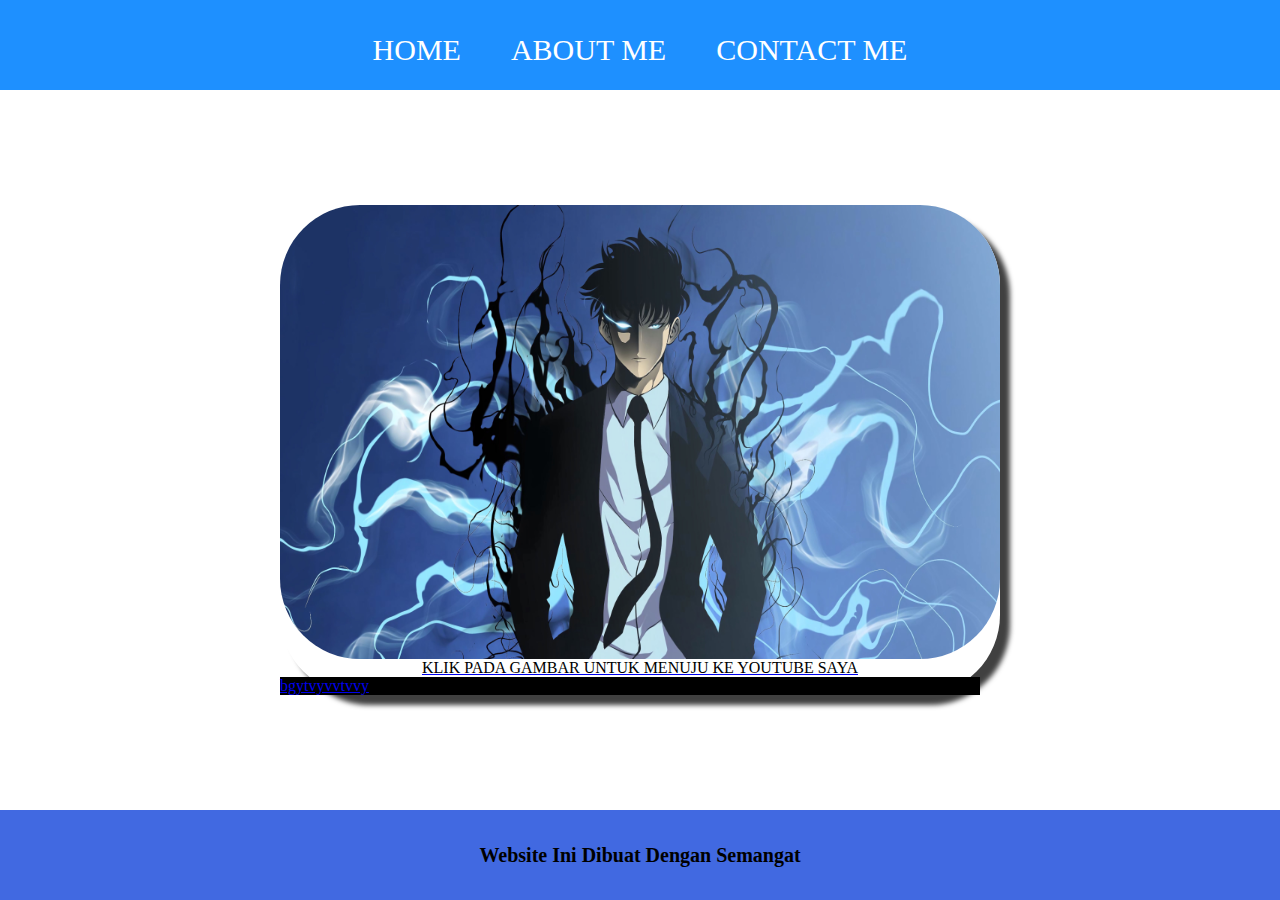
<file: bljr web/home.html>
<html>
  <head>
      <title>WEB SAYA</title>
      <link rel="stylesheet" href="style.css" />
  </head>
  <body>
      <div class="container-body">
          <!--NAVIGATION BAR -->
          <div class="container-navbar">
              <ul class="ul-navbar">
                  <li class="li-navbar"><a href="back.html"class="a-navbar">HOME</a></li>
                  <li class="li-navbar"><a href="about.html"class="a-navbar">ABOUT ME</a></li>
                  <li class="li-navbar"><a href="contact.html"class="a-navbar">CONTACT ME</a></li>
              </ul>
          </div>
          <!--NAVIGATION BAR SELESAI -->
          <!--CONTENT 1-->
          <div class="container-content">
              <a href="https://www.youtube.com/channel/UCYp7kUCeq1kgUGuBjbgOUcw"class="a-content">
                <img style="justify-content:center;align-items:center" src="uwp950699sl.jpeg" class="container-img" />
                  <p class="p">KLIK PADA GAMBAR UNTUK MENUJU KE YOUTUBE SAYA</p>
                  <!-- data java start -->
                  <div id="biodata">bgytvyvvtvvy</div>
                  <!-- data java end -->
              </a>
          </div>
          <!--CONTENT 1 SELESAI-->
          <!--FOOTER-->
          <div class="container-footer">
              <h1 class="container-h1">Website Ini Dibuat Dengan Semangat</h1>
          </div>
          <!--FOOTER SELESAI-->
      </div>
      <script src="data.js"/>
  </body>
</html>
</file>
<file: DARK MODE/sesi-6/style.css>
*,
 html, 
body{
    margin: 0;
    padding: 0;
}

body{
    font-family: Arial, Helvetica, sans-serif;
    background-color: white;
    color: black;
}

.dark {
    background-color: black;
    color: white;

}

.container{
    display: flex;
    justify-content: center;
    align-items: center;
    width: 100%;
    height: 100vh;
}



nav {
    position: fixed;
    bottom: 0;
    background-color: black;
    width: 100%;
    padding: 15px;
}

nav a {
    color: white;
    padding: 15px;
    text-decoration: none;
    font-weight: 700;
}

nav a:hover {
    background-color: aqua;
    cursor: pointer;
    transition: background-color .5s ease-in-out;
}


.info {
    font-size: 16px;
    display: flex;
    justify-content: center;
    align-items: center;
    position: absolute;
    top: 10%;
    font-weight: 700;
    animation: jedagJedug .5s infinite;

}

@keyframes jedagJedug {
    0%{
        font-size: 16px;
    }
    50%{
        font-size: 18px;
    }
    100%{
        font-size: 16px;
    }
}
</file>
<file: bljr web/style.css>
*,
html{
    margin: 0;
    padding: 0;
}

body{
    background-color:white;
}

   

.container-navbar {
    background-color:dodgerblue;
    width:100%;
    height: 10vh;
}

.ul-navbar{
  display: flex;
  height: 100px;
  justify-content:center;
  align-items:center;
}

#biodata {
    background-color: black;
    width: 700px;
}

.li-navbar{
    list-style-type:none;
    padding: 20px;
    margin: 5px;
    color:white;
    font-size:30px;
}

li-navbar:hover {
    background-color: tomato;
    transition: .5s ease-in-out;
    transition-delay: .2s;
    border-radius: 8px;
}

.a-navbar {
    color: white;
    text-decoration: none;
}

.container-content {
    display: flex;
    justify-content: center;
    align-items: center;
    height: 80vh;
}

.a-content {
    background-color: white;
    width: 720px;
    height: 490px;
    display: flex;
    justify-content: center;
    align-content: center;
    flex-direction: column;
    border-radius: 80px;
    box-shadow: 10px 10px 5px 0px rgba(0,0,0,0.75);
    -webkit-box-shadow: 10px 10px 5px 0px rgba(0,0,0,0.75);
    -moz-box-shadow: 10px 10px 5px 0px rgba(0,0,0,0.75);
}

.p {
    display: flex;
    justify-content: center;
    align-content: center;
    color:black;
    text-decoration:none;
}

.container-img{
    border-radius:80px;
    width: 100%;
    height: 100%;
}

.container-footer {
    height:10vh;
    background-color:royalblue;
    display: flex;
    justify-content: center;
    align-items: center;
}

.container-h1{
  font-size: 20px;
}

.li-navbar:hover{
    background-color:tomato;
    transition: .5s ease-in-out;
    transition-delay: .2s;
    border-radius: 8px;

}

.a-navbar{
    color:white;
    text-decoration: none;
      
}
</file>
